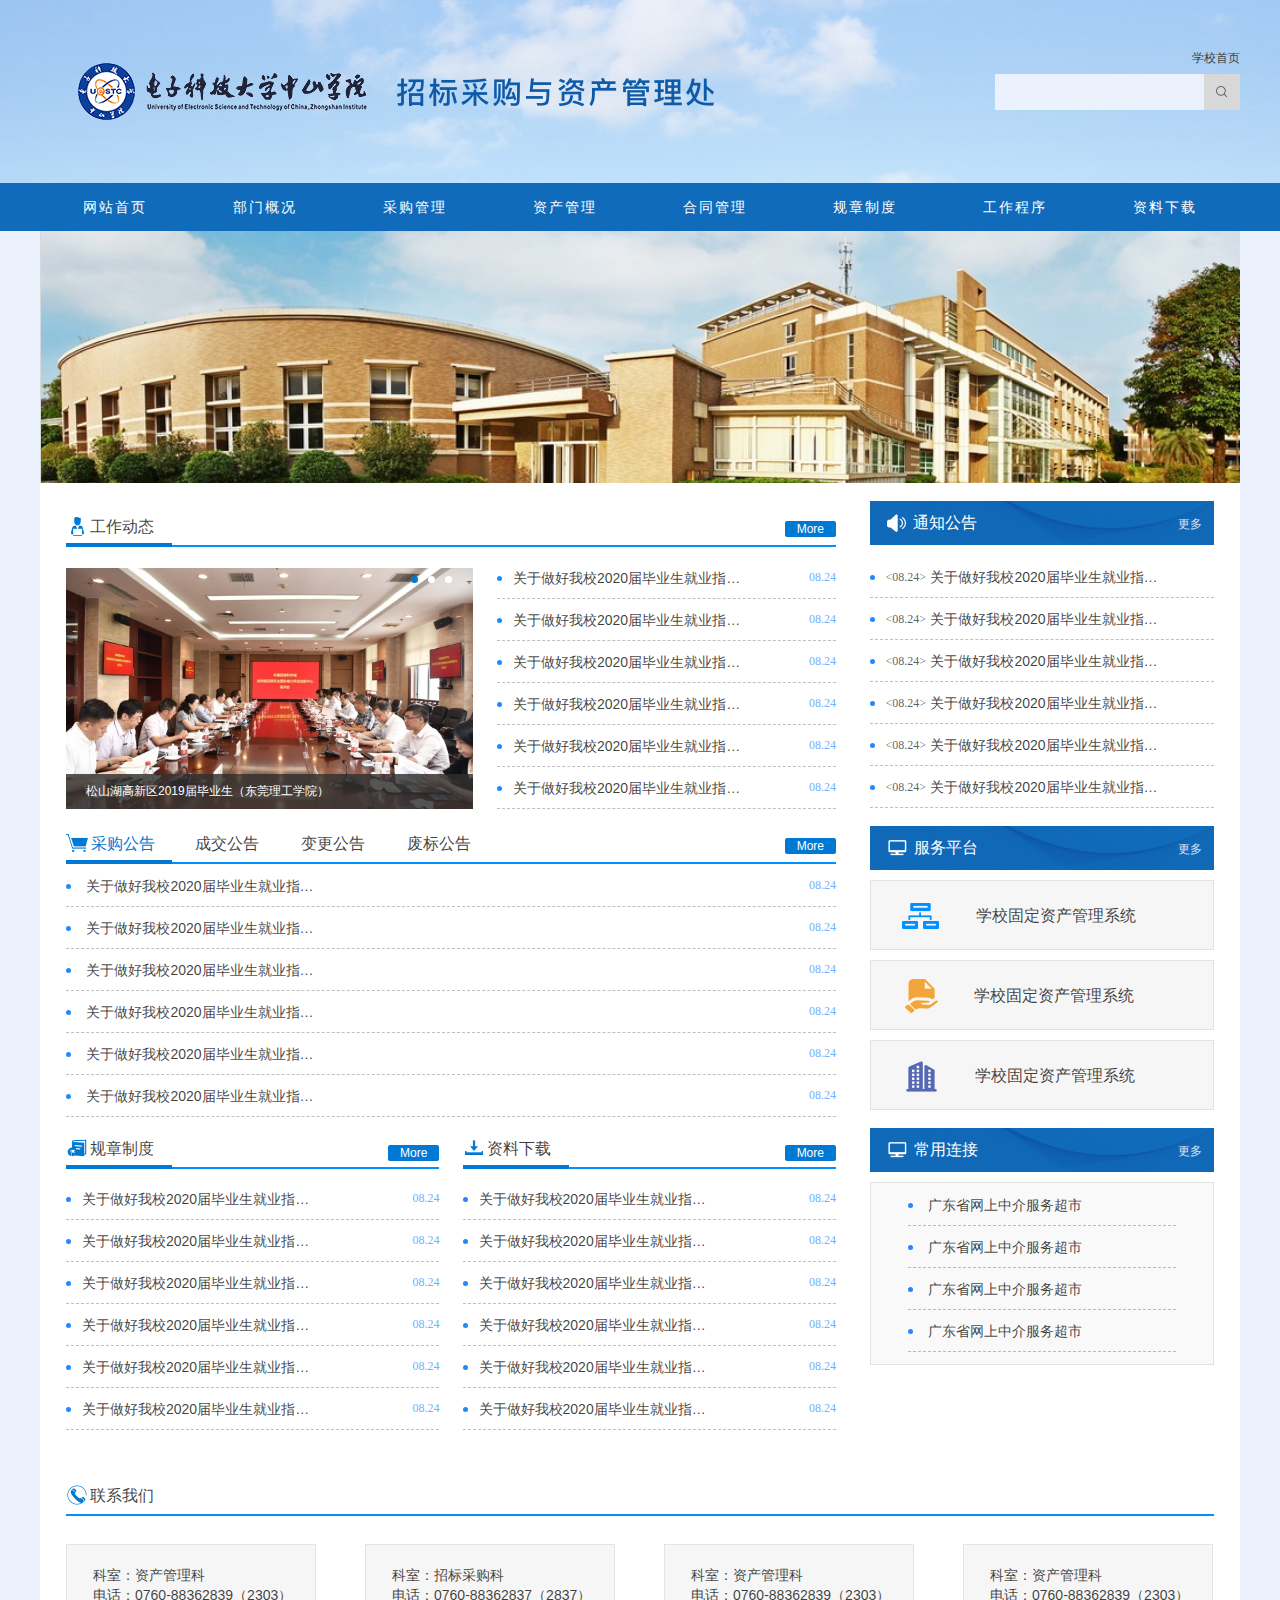
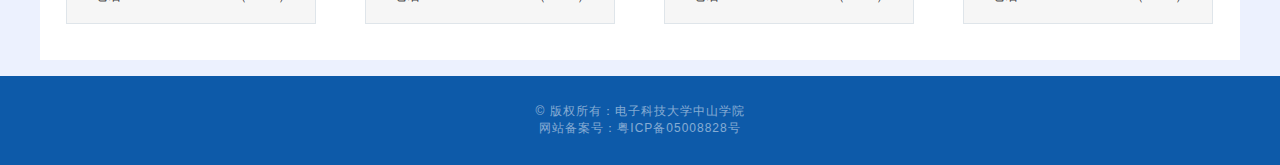
<file: index.html>
<!DOCTYPE html>
<html lang="en">
  <head>
    <meta charset="UTF-8" />
    <meta name="viewport" content="width=device-width, initial-scale=1.0" />
    <title>首页</title>
    <link rel="stylesheet" href="css/swiper-3.4.2.min.css" />
    <link rel="stylesheet" href="css/common.css" />
    <link rel="stylesheet" href="css/index.css" />
  </head>
  <body>
    <div class="header">
      <div class="top">
        <div class="container">
          <div class="logo">
            <a>
              <img src="images/logo.png" />
            </a>
          </div>
          <div class="right">
            <a class="home">学校首页</a>
            <div class="search-container">
              <form method="get" action="/search" name="searchForm">
                <input type="text" name="query" class="searchValue" />
                <i
                  class="fa fa-search"
                  aria-hidden="true"
                  onclick="javascript:document.searchForm.submit();"
                ></i>
              </form>
            </div>
          </div>
        </div>
      </div>
      <div class="nav">
        <div class="container">
          <ul>
            <li>
              <a>网站首页</a>
            </li>
            <li>
              <a>部门概况</a>
            </li>
            <li>
              <a>采购管理</a>
            </li>
            <li>
              <a>资产管理</a>
            </li>
            <li>
              <a>合同管理</a>
            </li>
            <li>
              <a>规章制度</a>
            </li>
            <li>
              <a>工作程序</a>
            </li>
            <li>
              <a>资料下载</a>
            </li>
          </ul>
        </div>
      </div>
    </div>
    <div class="banner">
      <div class="container">
        <div class="swiper-container banner-swiper">
          <div class="swiper-wrapper">
            <div class="swiper-slide">
              <img src="images/banner.png" />
            </div>
          </div>
        </div>
      </div>
    </div>
    <div class="main container clear">
      <div class="left">
        <div class="gzdt">
          <div class="head clear">
            <div class="header-title">
              <img src="images/work.png" />
              <span>工作动态</span>
            </div>
            <a class="more">More</a>
          </div>
          <div class="gzdt-news">
            <div class="gzdt-left">
              <div class="swiper-container banner-swiper">
                <div class="swiper-wrapper">
                  <div class="swiper-slide">
                    <a class="gzdt-img">
                      <img src="images/news.jpg" />
                    </a>
                    <div class="title">
                      松山湖高新区2019届毕业生（东莞理工学院）
                    </div>
                  </div>
                  <div class="swiper-slide">
                    <a class="gzdt-img">
                      <img src="images/news.jpg" />
                    </a>
                    <div class="title">
                      松山湖高新区2019届毕业生（东莞理工学院）
                    </div>
                  </div>
                  <div class="swiper-slide">
                    <a class="gzdt-img">
                      <img src="images/news.jpg" />
                    </a>
                    <div class="title">
                      松山湖高新区2019届毕业生（东莞理工学院）
                    </div>
                  </div>
                </div>
                <div class="swiper-pagination gzdt-pagination"></div>
              </div>
            </div>
            <div class="gzdt-right news-container">
              <ul>
                <li>
                  <a>
                    <span class="circle"></span>
                    <span class="title">关于做好我校2020届毕业生就业指…</span>
                    <span class="date">08.24</span>
                  </a>
                </li>
                <li>
                  <a>
                    <span class="circle"></span>
                    <span class="title">关于做好我校2020届毕业生就业指…</span>
                    <span class="date">08.24</span>
                  </a>
                </li>
                <li>
                  <a>
                    <span class="circle"></span>
                    <span class="title">关于做好我校2020届毕业生就业指…</span>
                    <span class="date">08.24</span>
                  </a>
                </li>
                <li>
                  <a>
                    <span class="circle"></span>
                    <span class="title">关于做好我校2020届毕业生就业指…</span>
                    <span class="date">08.24</span>
                  </a>
                </li>
                <li>
                  <a>
                    <span class="circle"></span>
                    <span class="title">关于做好我校2020届毕业生就业指…</span>
                    <span class="date">08.24</span>
                  </a>
                </li>
                <li>
                  <a>
                    <span class="circle"></span>
                    <span class="title">关于做好我校2020届毕业生就业指…</span>
                    <span class="date">08.24</span>
                  </a>
                </li>
              </ul>
            </div>
          </div>
        </div>
        <div class="notice">
          <div class="head clear">
            <div class="header-title">
              <img src="images/shopping.png" />
              <span class="active">采购公告</span>
              <span>成交公告</span>
              <span>变更公告</span>
              <span>废标公告</span>
              <div class="line"></div>
            </div>
            <a class="more active">More</a>
            <a class="more">More</a>
            <a class="more">More</a>
            <a class="more">More</a>
          </div>
          <div class="notice-news">
            <div class="tab news-container active">
              <ul>
                <li>
                  <a>
                    <span class="circle"></span>
                    <span class="title">关于做好我校2020届毕业生就业指…</span>
                    <span class="date">08.24</span>
                  </a>
                </li>
                <li>
                  <a>
                    <span class="circle"></span>
                    <span class="title">关于做好我校2020届毕业生就业指…</span>
                    <span class="date">08.24</span>
                  </a>
                </li>
                <li>
                  <a>
                    <span class="circle"></span>
                    <span class="title">关于做好我校2020届毕业生就业指…</span>
                    <span class="date">08.24</span>
                  </a>
                </li>
                <li>
                  <a>
                    <span class="circle"></span>
                    <span class="title">关于做好我校2020届毕业生就业指…</span>
                    <span class="date">08.24</span>
                  </a>
                </li>
                <li>
                  <a>
                    <span class="circle"></span>
                    <span class="title">关于做好我校2020届毕业生就业指…</span>
                    <span class="date">08.24</span>
                  </a>
                </li>
                <li>
                  <a>
                    <span class="circle"></span>
                    <span class="title">关于做好我校2020届毕业生就业指…</span>
                    <span class="date">08.24</span>
                  </a>
                </li>
              </ul>
            </div>
            <div class="tab news-container">
              <ul>
                <li>
                  <a>
                    <span class="circle"></span>
                    <span class="title">关于做好我校2020届毕业生就业指…</span>
                    <span class="date">08.24</span>
                  </a>
                </li>
                <li>
                  <a>
                    <span class="circle"></span>
                    <span class="title">关于做好我校2020届毕业生就业指…</span>
                    <span class="date">08.24</span>
                  </a>
                </li>
                <li>
                  <a>
                    <span class="circle"></span>
                    <span class="title">关于做好我校2020届毕业生就业指…</span>
                    <span class="date">08.24</span>
                  </a>
                </li>
                <li>
                  <a>
                    <span class="circle"></span>
                    <span class="title">关于做好我校2020届毕业生就业指…</span>
                    <span class="date">08.24</span>
                  </a>
                </li>
                <li>
                  <a>
                    <span class="circle"></span>
                    <span class="title">关于做好我校2020届毕业生就业指…</span>
                    <span class="date">08.24</span>
                  </a>
                </li>
                <li>
                  <a>
                    <span class="circle"></span>
                    <span class="title">关于做好我校2020届毕业生就业指…</span>
                    <span class="date">08.24</span>
                  </a>
                </li>
              </ul>
            </div>
            <div class="tab news-container">
              <ul>
                <li>
                  <a>
                    <span class="circle"></span>
                    <span class="title">关于做好我校2020届毕业生就业指…</span>
                    <span class="date">08.24</span>
                  </a>
                </li>
                <li>
                  <a>
                    <span class="circle"></span>
                    <span class="title">关于做好我校2020届毕业生就业指…</span>
                    <span class="date">08.24</span>
                  </a>
                </li>
                <li>
                  <a>
                    <span class="circle"></span>
                    <span class="title">关于做好我校2020届毕业生就业指…</span>
                    <span class="date">08.24</span>
                  </a>
                </li>
                <li>
                  <a>
                    <span class="circle"></span>
                    <span class="title">关于做好我校2020届毕业生就业指…</span>
                    <span class="date">08.24</span>
                  </a>
                </li>
                <li>
                  <a>
                    <span class="circle"></span>
                    <span class="title">关于做好我校2020届毕业生就业指…</span>
                    <span class="date">08.24</span>
                  </a>
                </li>
                <li>
                  <a>
                    <span class="circle"></span>
                    <span class="title">关于做好我校2020届毕业生就业指…</span>
                    <span class="date">08.24</span>
                  </a>
                </li>
              </ul>
            </div>
            <div class="tab news-container">
              <ul>
                <li>
                  <a>
                    <span class="circle"></span>
                    <span class="title">关于做好我校2020届毕业生就业指…</span>
                    <span class="date">08.24</span>
                  </a>
                </li>
                <li>
                  <a>
                    <span class="circle"></span>
                    <span class="title">关于做好我校2020届毕业生就业指…</span>
                    <span class="date">08.24</span>
                  </a>
                </li>
                <li>
                  <a>
                    <span class="circle"></span>
                    <span class="title">关于做好我校2020届毕业生就业指…</span>
                    <span class="date">08.24</span>
                  </a>
                </li>
                <li>
                  <a>
                    <span class="circle"></span>
                    <span class="title">关于做好我校2020届毕业生就业指…</span>
                    <span class="date">08.24</span>
                  </a>
                </li>
                <li>
                  <a>
                    <span class="circle"></span>
                    <span class="title">关于做好我校2020届毕业生就业指…</span>
                    <span class="date">08.24</span>
                  </a>
                </li>
                <li>
                  <a>
                    <span class="circle"></span>
                    <span class="title">关于做好我校2020届毕业生就业指…</span>
                    <span class="date">08.24</span>
                  </a>
                </li>
              </ul>
            </div>
          </div>
        </div>
        <div class="rule-download">
          <div class="rule-left">
            <div class="head clear">
              <div class="header-title">
                <img src="images/rule.png" />
                <span>规章制度</span>
              </div>
              <a class="more">More</a>
            </div>
            <div class="rule-news news-container">
              <ul>
                <li>
                  <a>
                    <span class="circle"></span>
                    <span class="title">关于做好我校2020届毕业生就业指…</span>
                    <span class="date">08.24</span>
                  </a>
                </li>
                <li>
                  <a>
                    <span class="circle"></span>
                    <span class="title">关于做好我校2020届毕业生就业指…</span>
                    <span class="date">08.24</span>
                  </a>
                </li>
                <li>
                  <a>
                    <span class="circle"></span>
                    <span class="title">关于做好我校2020届毕业生就业指…</span>
                    <span class="date">08.24</span>
                  </a>
                </li>
                <li>
                  <a>
                    <span class="circle"></span>
                    <span class="title">关于做好我校2020届毕业生就业指…</span>
                    <span class="date">08.24</span>
                  </a>
                </li>
                <li>
                  <a>
                    <span class="circle"></span>
                    <span class="title">关于做好我校2020届毕业生就业指…</span>
                    <span class="date">08.24</span>
                  </a>
                </li>
                <li>
                  <a>
                    <span class="circle"></span>
                    <span class="title">关于做好我校2020届毕业生就业指…</span>
                    <span class="date">08.24</span>
                  </a>
                </li>
              </ul>
            </div>
          </div>
          <div class="download-right">
            <div class="head clear">
              <div class="header-title">
                <img src="images/download.png" />
                <span>资料下载</span>
              </div>
              <a class="more">More</a>
            </div>
            <div class="download-news news-container">
              <ul>
                <li>
                  <a>
                    <span class="circle"></span>
                    <span class="title">关于做好我校2020届毕业生就业指…</span>
                    <span class="date">08.24</span>
                  </a>
                </li>
                <li>
                  <a>
                    <span class="circle"></span>
                    <span class="title">关于做好我校2020届毕业生就业指…</span>
                    <span class="date">08.24</span>
                  </a>
                </li>
                <li>
                  <a>
                    <span class="circle"></span>
                    <span class="title">关于做好我校2020届毕业生就业指…</span>
                    <span class="date">08.24</span>
                  </a>
                </li>
                <li>
                  <a>
                    <span class="circle"></span>
                    <span class="title">关于做好我校2020届毕业生就业指…</span>
                    <span class="date">08.24</span>
                  </a>
                </li>
                <li>
                  <a>
                    <span class="circle"></span>
                    <span class="title">关于做好我校2020届毕业生就业指…</span>
                    <span class="date">08.24</span>
                  </a>
                </li>
                <li>
                  <a>
                    <span class="circle"></span>
                    <span class="title">关于做好我校2020届毕业生就业指…</span>
                    <span class="date">08.24</span>
                  </a>
                </li>
              </ul>
            </div>
          </div>
        </div>
      </div>
      <div class="right">
        <div class="tzgg">
          <div class="head-right">
            <img src="images/notice.png" />
            <span>通知公告</span>
            <a class="more">更多</a>
          </div>
          <div class="tzgg-news news-container">
            <ul>
              <li>
                <a>
                  <span class="circle"></span>
                  <span class="date"><08.24></span>
                  <span class="title">关于做好我校2020届毕业生就业指…</span>
                </a>
              </li>
              <li>
                <a>
                  <span class="circle"></span>
                  <span class="date"><08.24></span>
                  <span class="title">关于做好我校2020届毕业生就业指…</span>
                </a>
              </li>
              <li>
                <a>
                  <span class="circle"></span>
                  <span class="date"><08.24></span>
                  <span class="title">关于做好我校2020届毕业生就业指…</span>
                </a>
              </li>
              <li>
                <a>
                  <span class="circle"></span>
                  <span class="date"><08.24></span>
                  <span class="title">关于做好我校2020届毕业生就业指…</span>
                </a>
              </li>
              <li>
                <a>
                  <span class="circle"></span>
                  <span class="date"><08.24></span>
                  <span class="title">关于做好我校2020届毕业生就业指…</span>
                </a>
              </li>
              <li>
                <a>
                  <span class="circle"></span>
                  <span class="date"><08.24></span>
                  <span class="title">关于做好我校2020届毕业生就业指…</span>
                </a>
              </li>
            </ul>
          </div>
        </div>
        <div class="fwpt">
          <div class="head-right">
            <img src="images/platform.png" />
            <span>服务平台</span>
            <a class="more">更多</a>
          </div>
          <div class="fwpt-link">
            <a>
              <img src="images/structure.png" />
              <span>学校固定资产管理系统</span>
            </a>
            <a>
              <img src="images/collection.png" />
              <span>学校固定资产管理系统</span>
            </a>
            <a>
              <img src="images/organization.png" />
              <span>学校固定资产管理系统</span>
            </a>
          </div>
        </div>
        <div class="tzgg">
          <div class="head-right">
            <img src="images/platform.png" />
            <span>常用连接</span>
            <a class="more">更多</a>
          </div>
          <div class="cylj news-container">
            <ul>
              <li>
                <a>
                  <span class="circle"></span>
                  <span class="title">广东省网上中介服务超市 </span>
                </a>
              </li>
              <li>
                <a>
                  <span class="circle"></span>
                  <span class="title">广东省网上中介服务超市 </span>
                </a>
              </li>
              <li>
                <a>
                  <span class="circle"></span>
                  <span class="title">广东省网上中介服务超市 </span>
                </a>
              </li>
              <li>
                <a>
                  <span class="circle"></span>
                  <span class="title">广东省网上中介服务超市 </span>
                </a>
              </li>
            </ul>
          </div>
        </div>
      </div>
      <div class="clear"></div>
      <div class="lxwm">
        <div class="head clear">
          <div class="header-title">
            <img src="images/phone.png" />
            <span>联系我们</span>
          </div>
        </div>
        <div class="lxwm-link">
          <a>
            <div>科室：资产管理科</div>
            <div>电话：0760-88362839（2303）</div>
          </a>
          <a>
            <div>科室：招标采购科</div>
            <div>电话：0760-88362837（2837）</div>
          </a>
          <a>
            <div>科室：资产管理科</div>
            <div>电话：0760-88362839（2303）</div>
          </a>
          <a>
            <div>科室：资产管理科</div>
            <div>电话：0760-88362839（2303）</div>
          </a>
        </div>
      </div>
    </div>
    <div class="footer">
      <div>&#169 版权所有：电子科技大学中山学院<br/>网站备案号：<a href="http://beian.miit.gov.cn/" target="_blank">粤ICP备05008828号</a> </div>
    </div>
    <script src="js/jquery.min.js"></script>
    <script src="js/swiper-3.4.2.jquery.min.js"></script>
    <script src="js/pic.js"></script>
    <script src="js/common.js"></script>
    <script src="js/index.js"></script>
  </body>
</html>
</file>
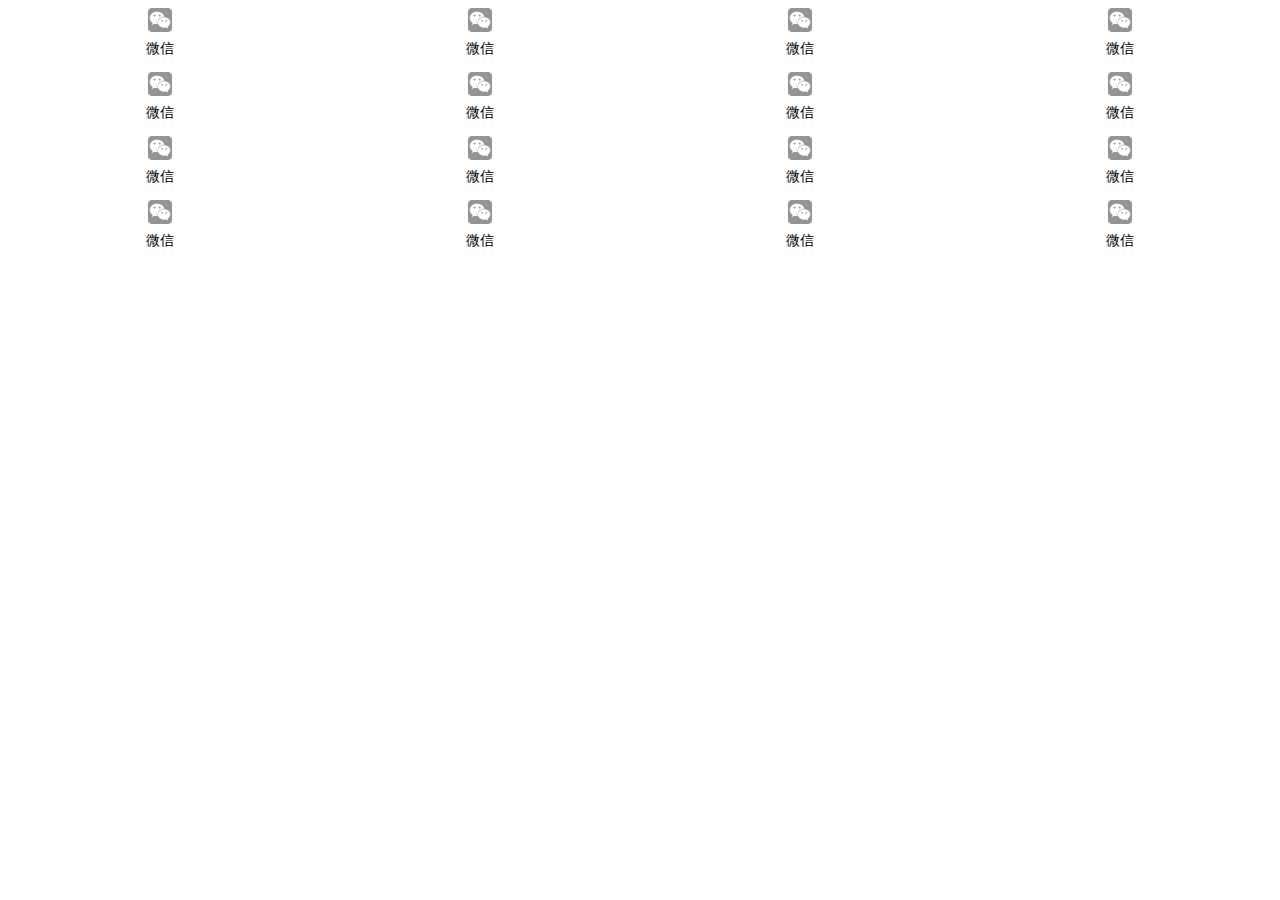
<file: demo.html>
<!DOCTYPE html>
<html lang="en">
  <head>
    <meta charset="UTF-8" />
    <meta name="viewport" content="width=device-width, initial-scale=1.0" />
    <title>Document</title>
    <style>
      * {
        margin: 0;
        padding: 0;
        font-family: Arial, "PingFang SC", "Hiragino Sans GB", "Microsoft YaHei",
          "WenQuanYi Micro Hei", sans-serif;
      }
      .warp {
        font-size: 0;
        text-align: center;
      }
      .warp .container {
        display: inline-block;
        width: 25%;
        vertical-align: top;
        margin-bottom: 8px;
        margin-top: 8px;
      }
      .warp .container .word {
        font-size: 14px;
        line-height: 16px;
        color: #000;
        margin-top: 8px;
      }
    </style>
  </head>
  <body>
    <div class="warp">
      <a class="container">
        <div class="img-container">
          <img src="images/wechat-icon.png" />
        </div>
        <div class="word">微信</div>
      </a>
      <a class="container">
        <div class="img-container">
          <img src="images/wechat-icon.png" />
        </div>
        <div class="word">微信</div>
      </a>
      <a class="container">
        <div class="img-container">
          <img src="images/wechat-icon.png" />
        </div>
        <div class="word">微信</div>
      </a>
      <a class="container">
        <div class="img-container">
          <img src="images/wechat-icon.png" />
        </div>
        <div class="word">微信</div>
      </a>
      <a class="container">
        <div class="img-container">
          <img src="images/wechat-icon.png" />
        </div>
        <div class="word">微信</div>
      </a>
      <a class="container">
        <div class="img-container">
          <img src="images/wechat-icon.png" />
        </div>
        <div class="word">微信</div>
      </a>
      <a class="container">
        <div class="img-container">
          <img src="images/wechat-icon.png" />
        </div>
        <div class="word">微信</div>
      </a>
      <a class="container">
        <div class="img-container">
          <img src="images/wechat-icon.png" />
        </div>
        <div class="word">微信</div>
      </a>
      <a class="container">
        <div class="img-container">
          <img src="images/wechat-icon.png" />
        </div>
        <div class="word">微信</div>
      </a>
      <a class="container">
        <div class="img-container">
          <img src="images/wechat-icon.png" />
        </div>
        <div class="word">微信</div>
      </a>
      <a class="container">
        <div class="img-container">
          <img src="images/wechat-icon.png" />
        </div>
        <div class="word">微信</div>
      </a>
      <a class="container">
        <div class="img-container">
          <img src="images/wechat-icon.png" />
        </div>
        <div class="word">微信</div>
      </a>
      <a class="container">
        <div class="img-container">
          <img src="images/wechat-icon.png" />
        </div>
        <div class="word">微信</div>
      </a>
      <a class="container">
        <div class="img-container">
          <img src="images/wechat-icon.png" />
        </div>
        <div class="word">微信</div>
      </a>
      <a class="container">
        <div class="img-container">
          <img src="images/wechat-icon.png" />
        </div>
        <div class="word">微信</div>
      </a>
      <a class="container">
        <div class="img-container">
          <img src="images/wechat-icon.png" />
        </div>
        <div class="word">微信</div>
      </a>
    </div>
  </body>
</html>
</file>
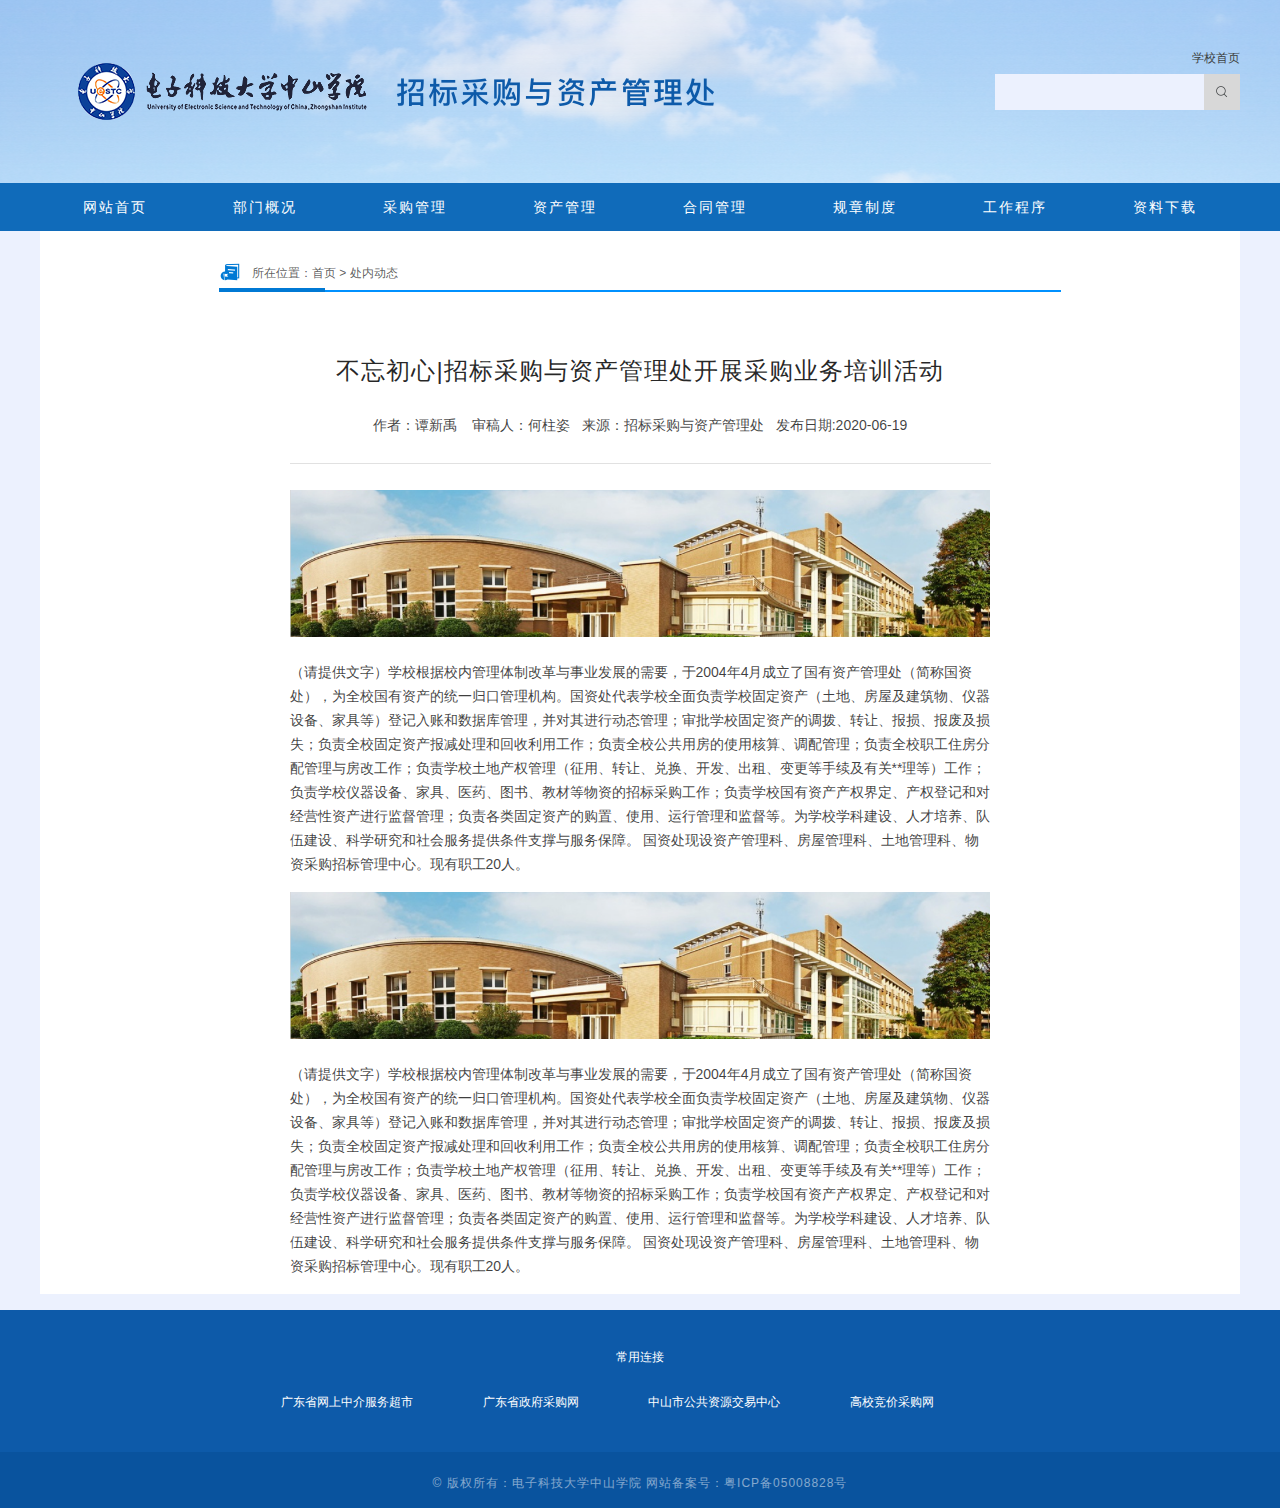
<file: display.html>
<!DOCTYPE html>
<html lang="en">

<head>
    <meta charset="UTF-8" />
    <meta name="viewport" content="width=device-width, initial-scale=1.0" />
    <title>文章页</title>
    <link rel="stylesheet" href="css/common.css" />
    <link rel="stylesheet" href="css/index.css" />
</head>

<body>
    <div class="header">
        <div class="top">
            <div class="container">
                <div class="logo">
                    <a>
                        <img src="images/logo.png" />
                    </a>
                </div>
                <div class="right">
                    <a class="home">学校首页</a>
                    <div class="search-container">
                        <form method="get" action="/search" name="searchForm">
                            <input type="text" name="query" class="searchValue" />
                            <i class="fa fa-search" aria-hidden="true"
                                onclick="javascript:document.searchForm.submit();"></i>
                        </form>
                    </div>
                </div>
            </div>
        </div>
        <div class="nav">
            <div class="container">
                <ul>
                    <li>
                        <a>网站首页</a>
                    </li>
                    <li>
                        <a>部门概况</a>
                    </li>
                    <li>
                        <a>采购管理</a>
                    </li>
                    <li>
                        <a>资产管理</a>
                    </li>
                    <li>
                        <a>合同管理</a>
                    </li>
                    <li>
                        <a>规章制度</a>
                    </li>
                    <li>
                        <a>工作程序</a>
                    </li>
                    <li>
                        <a>资料下载</a>
                    </li>
                </ul>
            </div>
        </div>
    </div>
    <div class="main container clear">
        <div class="display">
            <div class="head clear">
                <div class="header-title">
                    <img src="images/rule.png" />
                    <span class="first">
                        所在位置：
                    </span>
                    <span class="breadcrumb">
                        <a href="/zbxx/">首页</a> &gt;
                        <a href="/zbxx/cndt/">处内动态</a>
                    </span>
                </div>
            </div>
            <div class="newsTitle">
                <h1>不忘初心|招标采购与资产管理处开展采购业务培训活动 </h1>
                <p>
                    <span>作者：谭新禹 </span>&nbsp;&nbsp;
                    <span>审稿人：何柱姿</span>&nbsp;&nbsp;
                    <span>来源：招标采购与资产管理处</span>&nbsp;&nbsp;
                    发布日期:2020-06-19
                </p>
            </div>
            <div class="content">
                <div class="line"></div>
                <p>
                    <img src="images/banner.png" />
                </p>
                <p>（请提供文字）学校根据校内管理体制改革与事业发展的需要，于2004年4月成立了国有资产管理处（简称国资处），为全校国有资产的统一归口管理机构。国资处代表学校全面负责学校固定资产（土地、房屋及建筑物、仪器设备、家具等）登记入账和数据库管理，并对其进行动态管理；审批学校固定资产的调拨、转让、报损、报废及损失；负责全校固定资产报减处理和回收利用工作；负责全校公共用房的使用核算、调配管理；负责全校职工住房分配管理与房改工作；负责学校土地产权管理（征用、转让、兑换、开发、出租、变更等手续及有关**理等）工作；负责学校仪器设备、家具、医药、图书、教材等物资的招标采购工作；负责学校国有资产产权界定、产权登记和对经营性资产进行监督管理；负责各类固定资产的购置、使用、运行管理和监督等。为学校学科建设、人才培养、队伍建设、科学研究和社会服务提供条件支撑与服务保障。 国资处现设资产管理科、房屋管理科、土地管理科、物资采购招标管理中心。现有职工20人。 </p>
                <p>
                    <p>
                        <img src="images/banner.png" />
                    </p>
                    <p>（请提供文字）学校根据校内管理体制改革与事业发展的需要，于2004年4月成立了国有资产管理处（简称国资处），为全校国有资产的统一归口管理机构。国资处代表学校全面负责学校固定资产（土地、房屋及建筑物、仪器设备、家具等）登记入账和数据库管理，并对其进行动态管理；审批学校固定资产的调拨、转让、报损、报废及损失；负责全校固定资产报减处理和回收利用工作；负责全校公共用房的使用核算、调配管理；负责全校职工住房分配管理与房改工作；负责学校土地产权管理（征用、转让、兑换、开发、出租、变更等手续及有关**理等）工作；负责学校仪器设备、家具、医药、图书、教材等物资的招标采购工作；负责学校国有资产产权界定、产权登记和对经营性资产进行监督管理；负责各类固定资产的购置、使用、运行管理和监督等。为学校学科建设、人才培养、队伍建设、科学研究和社会服务提供条件支撑与服务保障。 国资处现设资产管理科、房屋管理科、土地管理科、物资采购招标管理中心。现有职工20人。 </p>
                    <p>    
            </div>
        </div>
    </div>
    <div class="inside-footer">
        <div class="top">
            <div class="title">常用连接</div>
            <div class="link-container">
                <a>广东省网上中介服务超市</a>
                <a>广东省政府采购网</a>
                <a>中山市公共资源交易中心</a>
                <a>高校竞价采购网</a>
            </div>
        </div>
        <div class="bottom">
            <span>&#169 版权所有：电子科技大学中山学院 网站备案号：<a href="http://beian.miit.gov.cn/" target="_blank">粤ICP备05008828号</a>
            </span>
        </div>
    </div>
    <script src="js/jquery.min.js"></script>
    <script src="js/common.js"></script>
</body>

</html>
</file>
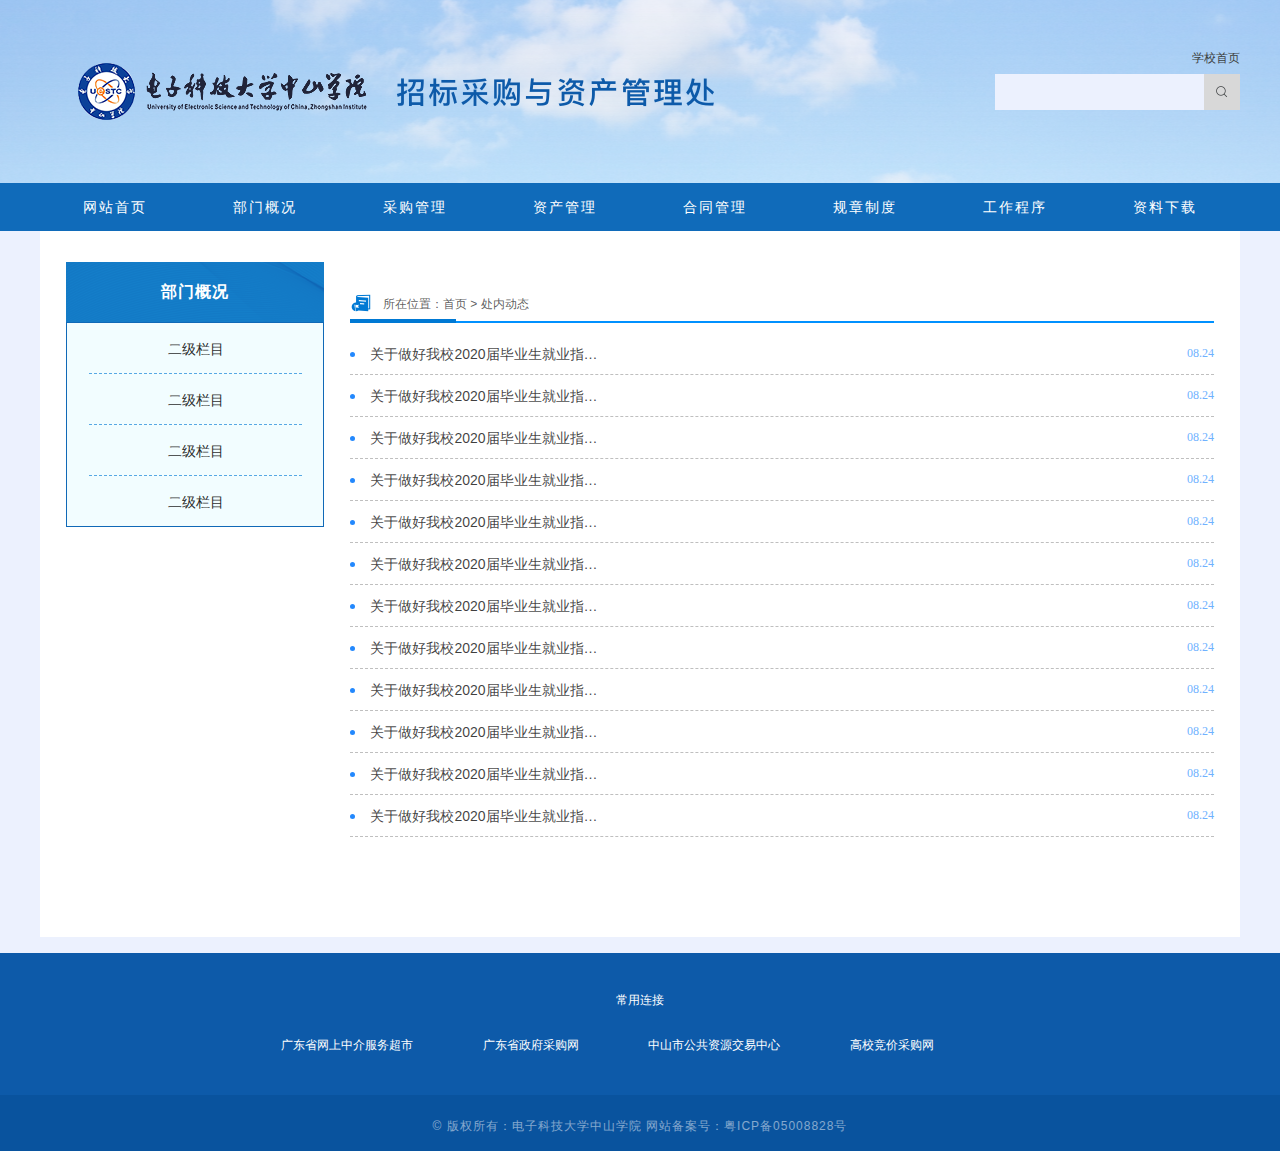
<file: list.html>
<!DOCTYPE html>
<html lang="en">
  <head>
    <meta charset="UTF-8" />
    <meta name="viewport" content="width=device-width, initial-scale=1.0" />
    <title>列表页</title>
    <link rel="stylesheet" href="css/common.css" />
    <link rel="stylesheet" href="css/index.css" />
  </head>
  <body>
    <div class="header">
      <div class="top">
        <div class="container">
          <div class="logo">
            <a>
              <img src="images/logo.png" />
            </a>
          </div>
          <div class="right">
            <a class="home">学校首页</a>
            <div class="search-container">
              <form method="get" action="/search" name="searchForm">
                <input type="text" name="query" class="searchValue" />
                <i
                  class="fa fa-search"
                  aria-hidden="true"
                  onclick="javascript:document.searchForm.submit();"
                ></i>
              </form>
            </div>
          </div>
        </div>
      </div>
      <div class="nav">
        <div class="container">
          <ul>
            <li>
              <a>网站首页</a>
            </li>
            <li>
              <a>部门概况</a>
            </li>
            <li>
              <a>采购管理</a>
            </li>
            <li>
              <a>资产管理</a>
            </li>
            <li>
              <a>合同管理</a>
            </li>
            <li>
              <a>规章制度</a>
            </li>
            <li>
              <a>工作程序</a>
            </li>
            <li>
              <a>资料下载</a>
            </li>
          </ul>
        </div>
      </div>
    </div>
    <div class="main container clear">
      <div class="inside-left">
        <h2 class="inside-title">部门概况</h2>
        <div class="left-column">
          <ul>
            <li>
              <a>二级栏目</a>
            </li>
            <li>
              <a>二级栏目</a>
            </li>
            <li>
              <a>二级栏目</a>
            </li>
            <li>
              <a>二级栏目</a>
            </li>
          </ul>
        </div>
      </div>
      <div class="inside-right">
        <div class="head clear">
          <div class="header-title">
            <img src="images/rule.png" />
            <span class="first">
              所在位置：
            </span>
            <span class="breadcrumb">
              <a href="/zbxx/">首页</a> &gt;
              <a href="/zbxx/cndt/">处内动态</a>
            </span>
          </div>
        </div>
        <div class="list-news news-container">
          <ul>
            <li>
              <a>
                <span class="circle"></span>
                <span class="title">关于做好我校2020届毕业生就业指…</span>
                <span class="date">08.24</span>
              </a>
            </li>
            <li>
              <a>
                <span class="circle"></span>
                <span class="title">关于做好我校2020届毕业生就业指…</span>
                <span class="date">08.24</span>
              </a>
            </li>
            <li>
              <a>
                <span class="circle"></span>
                <span class="title">关于做好我校2020届毕业生就业指…</span>
                <span class="date">08.24</span>
              </a>
            </li>
            <li>
              <a>
                <span class="circle"></span>
                <span class="title">关于做好我校2020届毕业生就业指…</span>
                <span class="date">08.24</span>
              </a>
            </li>
            <li>
              <a>
                <span class="circle"></span>
                <span class="title">关于做好我校2020届毕业生就业指…</span>
                <span class="date">08.24</span>
              </a>
            </li>
            <li>
              <a>
                <span class="circle"></span>
                <span class="title">关于做好我校2020届毕业生就业指…</span>
                <span class="date">08.24</span>
              </a>
            </li>
            <li>
              <a>
                <span class="circle"></span>
                <span class="title">关于做好我校2020届毕业生就业指…</span>
                <span class="date">08.24</span>
              </a>
            </li>
            <li>
              <a>
                <span class="circle"></span>
                <span class="title">关于做好我校2020届毕业生就业指…</span>
                <span class="date">08.24</span>
              </a>
            </li>
            <li>
              <a>
                <span class="circle"></span>
                <span class="title">关于做好我校2020届毕业生就业指…</span>
                <span class="date">08.24</span>
              </a>
            </li>
            <li>
              <a>
                <span class="circle"></span>
                <span class="title">关于做好我校2020届毕业生就业指…</span>
                <span class="date">08.24</span>
              </a>
            </li>
            <li>
              <a>
                <span class="circle"></span>
                <span class="title">关于做好我校2020届毕业生就业指…</span>
                <span class="date">08.24</span>
              </a>
            </li>
            <li>
              <a>
                <span class="circle"></span>
                <span class="title">关于做好我校2020届毕业生就业指…</span>
                <span class="date">08.24</span>
              </a>
            </li>
          </ul>
        </div>
      </div>
      <div class="clear"></div>
    </div>
    <div class="inside-footer">
      <div class="top">
        <div class="title">常用连接</div>
        <div class="link-container">
          <a>广东省网上中介服务超市</a>
          <a>广东省政府采购网</a>
          <a>中山市公共资源交易中心</a>
          <a>高校竞价采购网</a>
        </div>
      </div>
      <div class="bottom">
          <span>&#169 版权所有：电子科技大学中山学院 网站备案号：<a href="http://beian.miit.gov.cn/" target="_blank">粤ICP备05008828号</a> </span>
      </div>
    </div>
    <script src="js/jquery.min.js"></script>
    <script src="js/common.js"></script>
    <script>
    var str='"<a href="http://39.108.157.240">首页</a> &gt; <a href="http://39.108.157.240/category/xwdt/">新闻动态</a> &gt; <a href="http://39.108.157.240/category/xwdt/zhxw/">综合新闻</a> &gt; "'
    str = str.substring(0, str.lastIndexOf('&gt;'));
    console.log(str,'str')
    var isClose=false;
        //ie8
        var DEFAULT_VERSION = 8.0;
        var ua = navigator.userAgent.toLowerCase();
        var isIE = ua.indexOf("msie")>-1;
        var safariVersion;
        if(isIE){
            safariVersion =  ua.match(/msie ([\d.]+)/)[1];
            if(safariVersion <= DEFAULT_VERSION ){
                $("body").prepend("<div class='ie_low_version' ><div><span>关闭</span>本站不支持您的浏览器，360、Sogou 等浏览器请切换到急速模式，或升级您的浏览器到<a href='http://browsehappy.osfipin.com/' target='_blank' style='text-decoration:underline'>更高的版本</a>！以获得更好的观看效果。</div></div>");
                $('.header.pcArea').css('top', '70px').addClass('ie8');
                $('.ie_low_version span').click(function () {
                    $('.ie_low_version').css('display','none');
                    $('.header.pcArea').css('top', '0').removeClass('ie8');
                    $('.ie_low_version+div').css('margin-top','0');
                    isClose=true;
                });
                $('#wrapper').addClass('ie8')

            }else {
                $('#wrapper').removeClass('ie8');
            }
        }
    </script>
  </body>
</html>
</file>
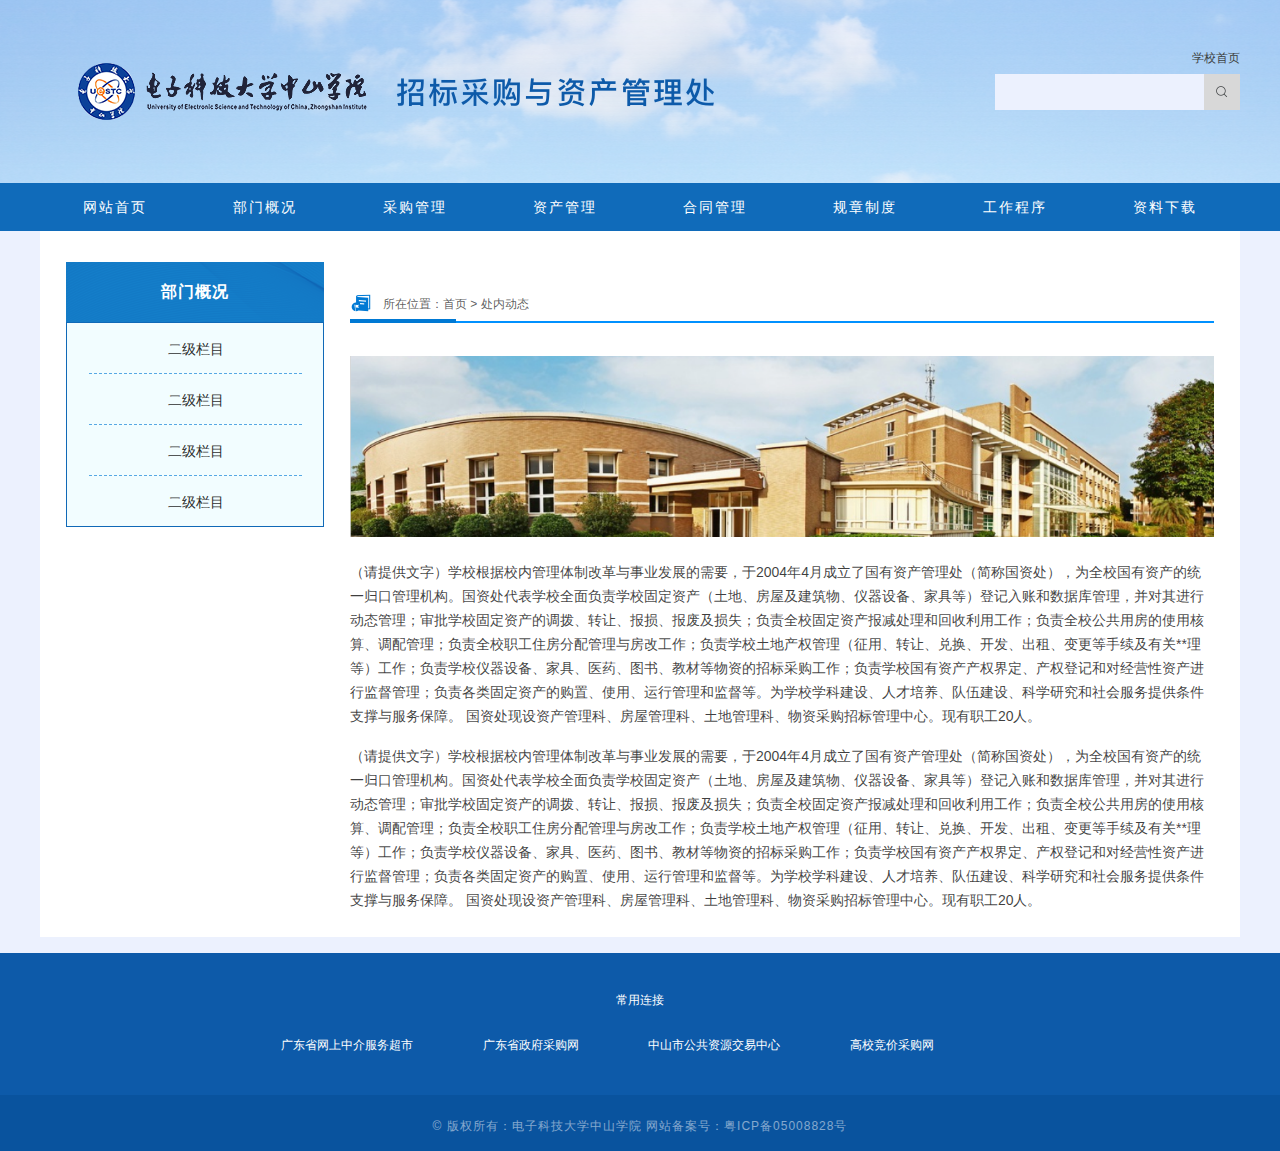
<file: single.html>
<!DOCTYPE html>
<html lang="en">
  <head>
    <meta charset="UTF-8" />
    <meta name="viewport" content="width=device-width, initial-scale=1.0" />
    <title>单篇页</title>
    <link rel="stylesheet" href="css/common.css" />
    <link rel="stylesheet" href="css/index.css" />
  </head>
  <body>
    <div class="header">
      <div class="top">
        <div class="container">
          <div class="logo">
            <a>
              <img src="images/logo.png" />
            </a>
          </div>
          <div class="right">
            <a class="home">学校首页</a>
            <div class="search-container">
              <form method="get" action="/search" name="searchForm">
                <input type="text" name="query" class="searchValue" />
                <i
                  class="fa fa-search"
                  aria-hidden="true"
                  onclick="javascript:document.searchForm.submit();"
                ></i>
              </form>
            </div>
          </div>
        </div>
      </div>
      <div class="nav">
        <div class="container">
          <ul>
            <li>
              <a>网站首页</a>
            </li>
            <li>
              <a>部门概况</a>
            </li>
            <li>
              <a>采购管理</a>
            </li>
            <li>
              <a>资产管理</a>
            </li>
            <li>
              <a>合同管理</a>
            </li>
            <li>
              <a>规章制度</a>
            </li>
            <li>
              <a>工作程序</a>
            </li>
            <li>
              <a>资料下载</a>
            </li>
          </ul>
        </div>
      </div>
    </div>
    <div class="main container clear">
      <div class="inside-left">
        <h2 class="inside-title">部门概况</h2>
        <div class="left-column">
          <ul>
            <li>
              <a>二级栏目</a>
            </li>
            <li>
              <a>二级栏目</a>
            </li>
            <li>
              <a>二级栏目</a>
            </li>
            <li>
              <a>二级栏目</a>
            </li>
          </ul>
        </div>
      </div>
      <div class="inside-right">
        <div class="head clear">
          <div class="header-title">
            <img src="images/rule.png" />
            <span class="first">
              所在位置：
            </span>
            <span class="breadcrumb">
              <a href="/zbxx/">首页</a> &gt;
              <a href="/zbxx/cndt/">处内动态</a>
            </span>
          </div>
        </div>
        <div class="single">
            <p>
                <img src="images/banner.png" />
            </p>
            <p>（请提供文字）学校根据校内管理体制改革与事业发展的需要，于2004年4月成立了国有资产管理处（简称国资处），为全校国有资产的统一归口管理机构。国资处代表学校全面负责学校固定资产（土地、房屋及建筑物、仪器设备、家具等）登记入账和数据库管理，并对其进行动态管理；审批学校固定资产的调拨、转让、报损、报废及损失；负责全校固定资产报减处理和回收利用工作；负责全校公共用房的使用核算、调配管理；负责全校职工住房分配管理与房改工作；负责学校土地产权管理（征用、转让、兑换、开发、出租、变更等手续及有关**理等）工作；负责学校仪器设备、家具、医药、图书、教材等物资的招标采购工作；负责学校国有资产产权界定、产权登记和对经营性资产进行监督管理；负责各类固定资产的购置、使用、运行管理和监督等。为学校学科建设、人才培养、队伍建设、科学研究和社会服务提供条件支撑与服务保障。 国资处现设资产管理科、房屋管理科、土地管理科、物资采购招标管理中心。现有职工20人。 </p>
            <p>（请提供文字）学校根据校内管理体制改革与事业发展的需要，于2004年4月成立了国有资产管理处（简称国资处），为全校国有资产的统一归口管理机构。国资处代表学校全面负责学校固定资产（土地、房屋及建筑物、仪器设备、家具等）登记入账和数据库管理，并对其进行动态管理；审批学校固定资产的调拨、转让、报损、报废及损失；负责全校固定资产报减处理和回收利用工作；负责全校公共用房的使用核算、调配管理；负责全校职工住房分配管理与房改工作；负责学校土地产权管理（征用、转让、兑换、开发、出租、变更等手续及有关**理等）工作；负责学校仪器设备、家具、医药、图书、教材等物资的招标采购工作；负责学校国有资产产权界定、产权登记和对经营性资产进行监督管理；负责各类固定资产的购置、使用、运行管理和监督等。为学校学科建设、人才培养、队伍建设、科学研究和社会服务提供条件支撑与服务保障。 国资处现设资产管理科、房屋管理科、土地管理科、物资采购招标管理中心。现有职工20人。 </p>
        </div>
      </div>
      <div class="clear"></div>
    </div>
    <div class="inside-footer">
      <div class="top">
        <div class="title">常用连接</div>
        <div class="link-container">
          <a>广东省网上中介服务超市</a>
          <a>广东省政府采购网</a>
          <a>中山市公共资源交易中心</a>
          <a>高校竞价采购网</a>
        </div>
      </div>
      <div class="bottom">
          <span>&#169 版权所有：电子科技大学中山学院 网站备案号：<a href="http://beian.miit.gov.cn/" target="_blank">粤ICP备05008828号</a> </span>
      </div>
    </div>
    <script src="js/jquery.min.js"></script>
    <script src="js/common.js"></script>
  </body>
</html>
</file>
<file: css/common.css>
@charset "UTF-8";
html,
body {
  padding: 0;
  margin: 0;
  font-family: Arial, "PingFang SC", "Hiragino Sans GB", "Microsoft YaHei", "WenQuanYi Micro Hei", sans-serif;
  background-color: #ecf1fe;
}

div,
span,
applet,
object,
iframe,
h1,
h2,
h3,
h4,
h5,
h6,
p,
blockquote,
pre,
a,
abbr,
acronym,
address,
big,
cite,
code,
del,
dfn,
em,
img,
ins,
kbd,
q,
s,
samp,
small,
strike,
strong,
sub,
sup,
tt,
var,
b,
u,
i,
center,
dl,
dt,
dd,
ol,
ul,
li,
fieldset,
form,
label,
legend,
table,
caption,
tbody,
tfoot,
thead,
tr,
th,
article,
aside,
canvas,
details,
embed,
figure,
figcaption,
footer,
header,
hgroup,
main,
menu,
nav,
output,
ruby,
section,
summary,
time,
mark,
audio,
video,
input,
textarea,
button {
  padding: 0;
  margin: 0;
  font-family: Arial, "PingFang SC", "Hiragino Sans GB", "Microsoft YaHei", "WenQuanYi Micro Hei", sans-serif;
  font-size: inherit;
}

img {
  border: none;
}

ul,
ol,
li {
  list-style-type: none;
}

a {
  text-decoration: none;
}

a:link {
  text-decoration: none;
}

a:visited {
  text-decoration: none;
}

a:hover {
  text-decoration: none;
}

a:active {
  text-decoration: none;
}

img {
  max-width: 100%;
}

* {
  -webkit-box-sizing: border-box;
          box-sizing: border-box;
}

body {
  min-width: 1200px;
}

img {
  max-width: 100%;
}

/*公共方法*/
.clear::after {
  content: "";
  display: block;
  clear: both;
}

.container {
  width: 1200px;
  margin: 0 auto;
  position: relative;
}

.header .top {
  height: 183px;
  background: url("../images/header-bg.png") no-repeat center;
  background-size: cover;
}

.header .top .logo {
  display: inline-block;
  padding-top: 63px;
  padding-left: 38px;
}

.header .top .right {
  position: absolute;
  top: 50px;
  right: 0;
}

.header .top .right .home {
  font-size: 12px;
  font-weight: 400;
  color: #3c3f40;
  line-height: 17px;
  text-align: right;
  display: block;
  margin-bottom: 7px;
}

.header .top .right .home:hover {
  text-decoration: underline;
}

.header .top .right form {
  font-size: 0;
}

.header .top .right .searchValue {
  background: #ecf1fe;
  border: none;
  height: 36px;
  width: 209px;
  display: inline-block;
  vertical-align: top;
  font-size: 14px;
  padding: 6px;
}

.header .top .right .fa-search {
  width: 36px;
  height: 36px;
  background-color: #d8d8d8;
  display: inline-block;
  vertical-align: top;
  background-image: url("../images/search.png");
  background-repeat: no-repeat;
  background-position: center;
  cursor: pointer;
}

.header .nav {
  height: 48px;
  background: #106bba;
}

.header .nav ul {
  font-size: 0;
}

.header .nav ul > li {
  display: inline-block;
  text-align: center;
  width: 150px;
}

.header .nav ul > li > a {
  font-size: 14px;
  font-weight: 400;
  color: white;
  line-height: 48px;
  letter-spacing: 2px;
  position: relative;
  display: block;
}

.header .nav ul > li > a::after {
  content: "";
  width: 0;
  height: 4px;
  background: #fff;
  position: absolute;
  bottom: 0;
  left: 50%;
  -webkit-transform: translateX(-50%);
          transform: translateX(-50%);
  -webkit-transition: all 0.3s;
  transition: all 0.3s;
}

.header .nav ul > li:hover a::after {
  width: 64px;
}

.footer {
  margin-top: 16px;
  height: 89px;
  background: #0d5aa9;
  text-align: center;
}

.footer div {
  font-size: 12px;
  font-weight: 400;
  color: rgba(255, 255, 255, 0.5);
  line-height: 17px;
  letter-spacing: 1px;
  padding-top: 27px;
}

.footer div a {
  font-size: 12px;
  font-weight: 400;
  color: rgba(255, 255, 255, 0.5);
  line-height: 17px;
  letter-spacing: 1px;
}
/*# sourceMappingURL=common.css.map */
</file>
<file: css/index.css>
.banner {
  height: 252px;
}

.main {
  background-color: #ffffff;
  padding: 0 26px;
  min-height: 706px;
  overflow: hidden;
}

.main .left {
  width: 770px;
  float: left;
}

.main .right {
  width: 344px;
  float: right;
}

.main .head {
  border-bottom: 2px solid #0091ff;
}

.main .head .header-title {
  display: inline-block;
  padding-bottom: 7px;
  position: relative;
  font-size: 0;
}

.main .head .header-title span {
  font-size: 16px;
  font-weight: 500;
  color: rgba(0, 0, 0, 0.75);
  line-height: 22px;
  width: 106px;
  display: inline-block;
  vertical-align: middle;
  padding-top: 2px;
}

.main .head .header-title img {
  vertical-align: middle;
  display: inline-block;
}

.main .head .header-title span:nth-of-type(1) {
  padding-left: 2px;
}

.main .head .header-title::after {
  content: "";
  width: 106px;
  height: 4px;
  background: #0079d4;
  position: absolute;
  bottom: -2px;
  left: 0;
}

.main .head-right {
  width: 100%;
  height: 44px;
  background: url("../images/title-bg.png") no-repeat center;
  background-size: cover;
  margin-top: 18px;
  padding-left: 17px;
}

.main .head-right img {
  display: inline-block;
  vertical-align: middle;
}

.main .head-right span {
  font-size: 16px;
  font-weight: 500;
  color: white;
  line-height: 44px;
  display: inline-block;
  vertical-align: middle;
  padding-left: 3px;
}

.main .head-right .more {
  font-size: 12px;
  font-weight: 400;
  color: rgba(255, 255, 255, 0.85);
  line-height: 14px;
  background: none;
  margin-top: 0;
  line-height: 44px;
}

.main .more {
  background: #0079d4;
  border-radius: 2px;
  font-size: 12px;
  font-weight: 400;
  color: white;
  line-height: 14px;
  padding: 1px 12px;
  float: right;
  margin-top: 9px;
}

.main .more:hover {
  text-decoration: underline;
}

.main .circle {
  width: 5px;
  height: 5px;
  background: #2388fd;
  border-radius: 50%;
  display: inline-block;
  vertical-align: middle;
  margin-right: 11px;
}

.main .title {
  font-size: 14px;
  font-weight: 400;
  color: rgba(0, 0, 0, 0.75);
  line-height: 20px;
  display: inline-block;
  vertical-align: middle;
  overflow: hidden;
  text-overflow: ellipsis;
  white-space: nowrap;
  -webkit-transition: all 0.3s;
  transition: all 0.3s;
}

.main .title:hover {
  color: #0079d4;
}

.main .date {
  font-size: 12px;
  font-family: ArialMT;
  color: #6fb2ff;
  line-height: 14px;
  vertical-align: middle;
  float: right;
  padding-top: 2px;
}

.main .news-container ul li {
  border-bottom: 1px dashed rgba(0, 0, 0, 0.25);
  padding-bottom: 10px;
  margin-bottom: 11px;
}

.main .news-container ul li:last-child {
  margin-bottom: 0;
}

.main .gzdt {
  margin-top: 29px;
}

.main .gzdt .gzdt-news {
  margin-top: 21px;
  font-size: 0;
}

.main .gzdt .gzdt-left {
  width: 407px;
  height: 241px;
  display: inline-block;
  vertical-align: top;
}

.main .gzdt .gzdt-left .gzdt-img {
  display: block;
  overflow: hidden;
}

.main .gzdt .gzdt-left .gzdt-img img {
  -webkit-transition: all 0.3s;
  transition: all 0.3s;
}

.main .gzdt .gzdt-left .gzdt-img:hover img {
  -webkit-transform: scale(1.2);
          transform: scale(1.2);
}

.main .gzdt .gzdt-left .title {
  height: 35px;
  background: rgba(47, 47, 47, 0.8195);
  font-size: 12px;
  font-weight: 400;
  color: white;
  line-height: 35px;
  padding-left: 20px;
  width: 100%;
  position: absolute;
  left: 0;
  bottom: 0;
}

.main .gzdt .gzdt-left .title:hover {
  text-decoration: underline;
}

.main .gzdt .gzdt-left .swiper-pagination {
  top: 8px;
  bottom: inherit;
  text-align: right;
  right: 16px;
  left: inherit;
}

.main .gzdt .gzdt-left .swiper-pagination-bullet {
  width: 7px;
  height: 7px;
  background: #ffffff;
  opacity: 1;
}

.main .gzdt .gzdt-left .swiper-pagination-bullet-active {
  background: #0079d4;
}

.main .gzdt .gzdt-right {
  display: inline-block;
  vertical-align: top;
  width: calc(100% - 431px);
  margin-left: 24px;
}

.main .gzdt .gzdt-right .title {
  max-width: 284px;
}

.main .notice {
  margin-top: 20px;
}

.main .notice .notice-news {
  margin-top: 12px;
}

.main .notice .notice-news .title {
  max-width: 663px;
}

.main .notice .notice-news .tab {
  display: none;
}

.main .notice .notice-news .tab.active {
  display: block;
}

.main .notice .head .header-title span.active {
  color: #0079d4;
}

.main .notice .head .header-title .line {
  content: "";
  width: 106px;
  height: 4px;
  background: #0079d4;
  position: absolute;
  bottom: -2px;
  left: 0;
}

.main .notice .head .header-title span {
  cursor: pointer;
}

.main .notice .head .header-title::after {
  display: none;
}

.main .notice .head .more {
  display: none;
}

.main .notice .head .more.active {
  display: block;
}

.main .rule-download {
  margin-top: 19px;
  font-size: 0;
}

.main .rule-download .rule-left {
  display: inline-block;
  width: 48.5%;
}

.main .rule-download .rule-left .rule-news {
  margin-top: 20px;
}

.main .rule-download .download-right {
  display: inline-block;
  width: 48.5%;
  margin-left: 3%;
}

.main .rule-download .download-right .download-news {
  margin-top: 20px;
}

.main .tzgg-news {
  margin-top: 22px;
}

.main .tzgg-news .date {
  color: rgba(0, 0, 0, 0.65);
  float: none;
}

.main .tzgg-news .circle {
  margin-right: 6px;
}

.main .fwpt-link a {
  display: block;
  height: 70px;
  background: #f6f6f6;
  border: 1px solid #e2e2e2;
  margin-top: 10px;
  padding-left: 28px;
  -webkit-transition: all 0.3s;
  transition: all 0.3s;
}

.main .fwpt-link a img {
  display: inline-block;
  vertical-align: middle;
}

.main .fwpt-link a span {
  display: inline-block;
  vertical-align: middle;
  font-size: 16px;
  font-weight: 400;
  color: rgba(0, 0, 0, 0.75);
  line-height: 70px;
  padding-left: 31px;
}

.main .fwpt-link a:hover {
  -webkit-box-shadow: rgba(0, 0, 0, 0.1) 0px 2px 8px 0px;
          box-shadow: rgba(0, 0, 0, 0.1) 0px 2px 8px 0px;
}

.main .fwpt-link a:last-child img {
  padding-left: 4px;
}

.main .fwpt-link a:first-child + a img {
  padding-left: 6px;
}

.main .cylj {
  margin-top: 10px;
  background: #f9f9f9;
  border: 1px solid #e2e2e2;
  padding: 12px 37px;
}

.main .lxwm {
  margin-top: 51px;
  overflow: hidden;
}

.main .lxwm .head .header-title::after {
  display: none;
}

.main .lxwm .lxwm-link {
  margin-top: 28px;
  font-size: 0;
  margin-bottom: 36px;
}

.main .lxwm .lxwm-link a {
  width: 250px;
  height: 80px;
  background: #f6f6f6;
  border: 1px solid #dfe5ea;
  display: inline-block;
  padding: 20px 11px 19px 26px;
  margin-left: 49px;
}

.main .lxwm .lxwm-link a div {
  font-size: 14px;
  font-weight: 400;
  color: rgba(0, 0, 0, 0.75);
  line-height: 20px;
}

.main .lxwm .lxwm-link a:first-child {
  margin-left: 0;
}

.inside-left {
  width: 258px;
  margin-top: 31px;
  float: left;
}

.inside-left .inside-title {
  height: 60px;
  background: url("../images/inside-title.png") no-repeat center;
  background-size: cover;
  font-size: 16px;
  font-weight: 600;
  color: white;
  line-height: 60px;
  letter-spacing: 1px;
  text-align: center;
}

.inside-left .left-column {
  background: #f2fdff;
  border: 1px solid #1069b7;
}

.inside-left .left-column ul > li {
  text-align: center;
  padding: 0 21px 0 22px;
}

.inside-left .left-column ul > li > a {
  font-size: 14px;
  font-weight: 400;
  color: rgba(0, 0, 0, 0.85);
  line-height: 20px;
  border-bottom: 1px dashed rgba(0, 121, 212, 0.64);
  display: block;
  padding: 16px 0 14px 0;
}

.inside-left .left-column ul > li:last-child a {
  border-bottom: none;
}

.inside-right {
  float: left;
  margin-left: 26px;
  margin-top: 58px;
  width: calc(100% - 284px);
}

.inside-right .head .header-title span.first {
  width: auto;
  font-size: 12px;
  font-weight: 400;
  color: rgba(0, 0, 0, 0.65);
  line-height: 17px;
  padding-left: 11px;
}

.inside-right .head .header-title .breadcrumb {
  font-size: 12px;
  font-weight: 400;
  color: rgba(0, 0, 0, 0.65);
  line-height: 17px;
  width: auto;
}

.inside-right .head .header-title .breadcrumb a {
  font-size: 12px;
  font-weight: 400;
  color: rgba(0, 0, 0, 0.65);
  line-height: 17px;
}

.inside-right .list-news {
  margin-top: 21px;
}

.inside-footer {
  margin-top: 16px;
}

.inside-footer .top {
  background-color: #0d5aa9;
  text-align: center;
  overflow: hidden;
}

.inside-footer .top .title {
  font-size: 12px;
  font-weight: 500;
  color: white;
  line-height: 17px;
  margin-top: 39px;
  margin-bottom: 26px;
}

.inside-footer .top .link-container {
  margin-bottom: 41px;
}

.inside-footer .top .link-container a {
  font-size: 12px;
  font-weight: 500;
  color: white;
  line-height: 17px;
  padding-right: 65px;
}

.inside-footer .top .link-container a:hover {
  text-decoration: underline;
}

.inside-footer .bottom {
  background-color: #09539e;
  text-align: center;
  padding: 21px 0 16px 0;
}

.inside-footer .bottom span {
  font-size: 12px;
  font-weight: 400;
  color: rgba(255, 255, 255, 0.5);
  line-height: 17px;
  letter-spacing: 1px;
}

.inside-footer .bottom span a {
  font-size: 12px;
  font-weight: 400;
  color: rgba(255, 255, 255, 0.5);
  line-height: 17px;
  letter-spacing: 1px;
}

.single {
  margin-top: 33px;
}

.single p {
  font-size: 14px;
  font-weight: 400;
  color: rgba(0, 0, 0, 0.75);
  line-height: 24px;
  margin-bottom: 16px;
}

.display {
  width: 842px;
  margin: 0 auto;
  padding-top: 27px;
}

.display .head .header-title span.first {
  width: auto;
  font-size: 12px;
  font-weight: 400;
  color: rgba(0, 0, 0, 0.65);
  line-height: 17px;
  padding-left: 11px;
}

.display .head .header-title .breadcrumb {
  font-size: 12px;
  font-weight: 400;
  color: rgba(0, 0, 0, 0.65);
  line-height: 17px;
  width: auto;
}

.display .head .header-title .breadcrumb a {
  font-size: 12px;
  font-weight: 400;
  color: rgba(0, 0, 0, 0.65);
  line-height: 17px;
}

.display .newsTitle {
  margin-top: 62px;
  text-align: center;
}

.display .newsTitle h1 {
  font-size: 24px;
  font-weight: 500;
  color: rgba(0, 0, 0, 0.85);
  line-height: 33px;
  letter-spacing: 1px;
}

.display .newsTitle p {
  margin-top: 28px;
  font-size: 14px;
  font-weight: 400;
  color: rgba(0, 0, 0, 0.75);
  line-height: 20px;
}

.display .newsTitle p span {
  font-size: 14px;
  font-weight: 400;
  color: rgba(0, 0, 0, 0.75);
  line-height: 20px;
}

.display .content {
  width: 701px;
  margin: 0 auto;
}

.display .content .line {
  width: 701px;
  height: 1px;
  background-color: rgba(151, 151, 151, 0.29);
  margin-top: 28px;
  margin-bottom: 26px;
}

.display .content p {
  font-size: 14px;
  font-weight: 400;
  color: rgba(0, 0, 0, 0.75);
  line-height: 24px;
  margin-bottom: 16px;
}
/*# sourceMappingURL=index.css.map */
</file>
